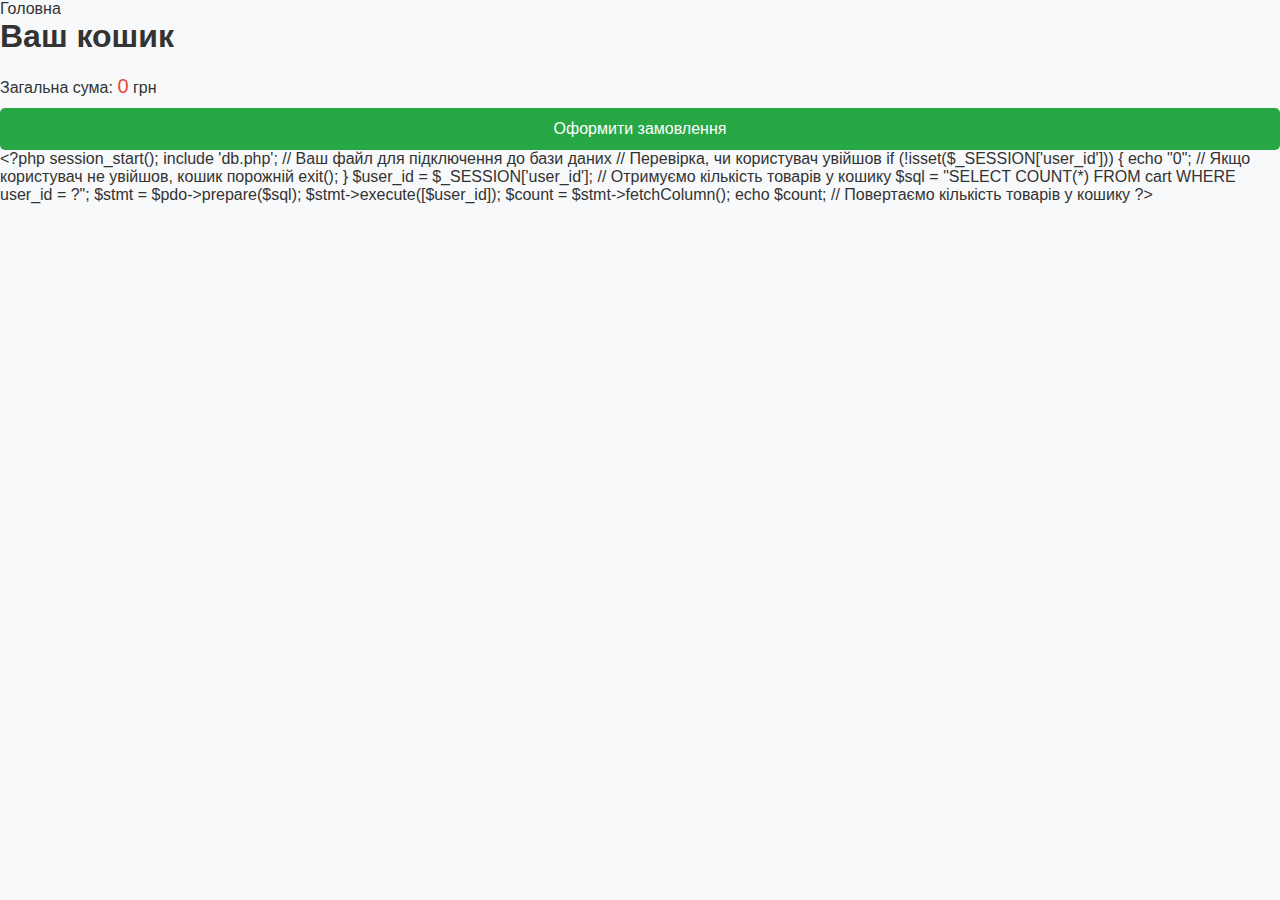
<file: cart.html>
<!DOCTYPE html>
<html lang="uk">
<head>
    <meta charset="UTF-8">
    <meta name="viewport" content="width=device-width, initial-scale=1.0">
    <title>Кошик</title>
    <link rel="stylesheet" href="style.css">
</head>
<body>
    <header>
        <a href="index.html">Головна</a>
    </header>
    
    <main>
        <h1>Ваш кошик</h1>
        <div id="cart-items"></div>
        <div class="cart-summary">
            <p>Загальна сума: <span id="total-price">0</span> грн</p>
            <button id="checkout-btn">Оформити замовлення</button>
        </div>
    </main>
    
    <!-- Підключаємо зовнішній JavaScript файл -->
    <script src="script.js"></script>
</body>
</html>
</file>
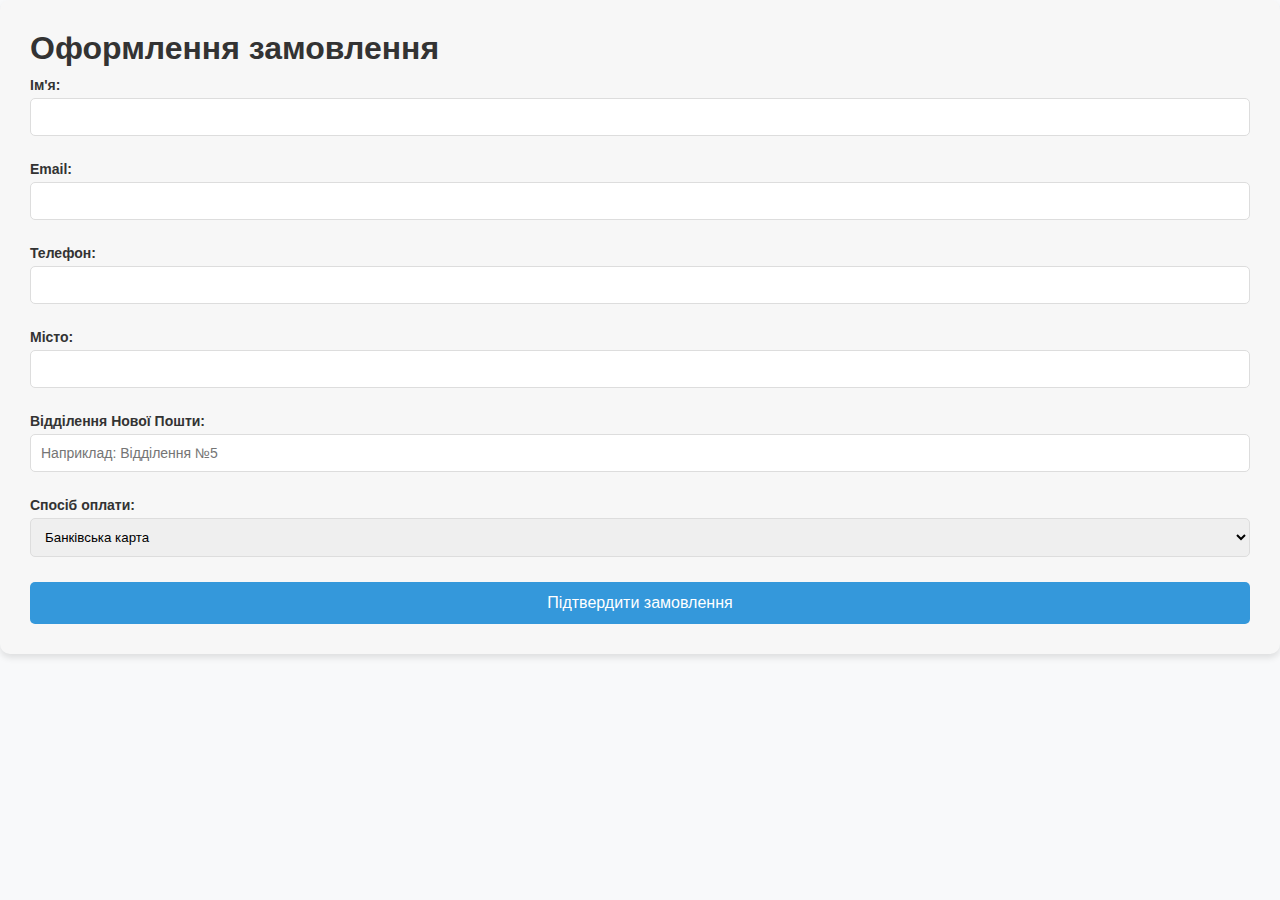
<file: checkout.html>
<!DOCTYPE html>
<html lang="uk">
<head>
    <meta charset="UTF-8">
    <meta name="viewport" content="width=device-width, initial-scale=1.0">
    <title>Оформлення замовлення</title>
    <link rel="stylesheet" href="style.css">
</head>
<body>

<div class="checkout-container">
    <h1>Оформлення замовлення</h1>
    <form action="submit_order.php" method="POST">
        <label for="name">Ім'я:</label>
        <input type="text" id="name" name="name" required>

        <label for="email">Email:</label>
        <input type="email" id="email" name="email" required>

        <label for="phone">Телефон:</label>
        <input type="text" id="phone" name="phone" required>

        <label for="city">Місто:</label>
        <input type="text" id="city" name="city" required>

        <label for="post-office">Відділення Нової Пошти:</label>
        <input type="text" id="post-office" name="post-office" required placeholder="Наприклад: Відділення №5">

        <label for="payment">Спосіб оплати:</label>
        <select id="payment" name="payment">
            <option value="card">Банківська карта</option>
            <option value="cash">Готівкою при отриманні</option>
        </select>

        <button type="submit" class="buy-btn">Підтвердити замовлення</button>
        <script>
            document.addEventListener("DOMContentLoaded", function () {
                const params = new URLSearchParams(window.location.search);
                const shoeName = params.get("shoe");
                const selectedSize = params.get("size");
                const shoePrice = params.get("price");
        
                if (shoeName && selectedSize && shoePrice) {
                    document.getElementById("order-details").innerHTML = `
                        <p><strong>Товар:</strong> ${shoeName}</p>
                        <p><strong>Розмір:</strong> ${selectedSize}</p>
                        <p><strong>Ціна:</strong> ${shoePrice} грн</p>
                    `;
                }
            });
        </script>
        
        
        <div id="order-details"></div>
        
    </form>
</div>

</body>
</html>
</file>
<file: style.css>
* {
    margin: 0;
    padding: 0;
    box-sizing: border-box;
}

body {
    font-family: "Lexend Giga", serif;
    background: none;
    background-attachment: fixed; /* Це дозволяє фону залишатись на місці при скролі */
    background-size: cover; /* Покриває всю область */
    margin: 0;
    padding: 0;
}

ul {
    list-style-type: none;
}

a {
    text-decoration: none;
    color: inherit;
}

.hero-section {
    width: 100%;
    height: 100vh;
    background: url('images/edited_image (1).png') no-repeat center center/cover;
    display: flex;
    align-items: center;
    justify-content: center;
    text-align: center;
    color: white;
    position: relative;
}

.header {
    width: 100%;
    display: flex;
    align-items: center;
    justify-content: space-between;
    height: 70px;
    padding: 0 20px;
    background: rgba(0, 0, 0, 0.5);
    position: fixed;
    top: 0;
    left: 0;
    z-index: 1000;
}

.logo-img {
    height: 45px;
}

.nav-list {
    display: flex;
    align-items: center;
}

.nav-list li {
    padding: 0 10px;
    font-size: 14px;
    color: white;
}

.nav-list-link {
    position: relative;
}

.nav-list-link::after {
    content: "";
    background: rgb(74, 48, 48);
    height: 2px;
    width: 100%;
    position: absolute;
    bottom: -8px;
    left: 0;
    transform: scaleX(0);
    transition: all .25s ease;
}

.nav-list-link:hover::after {
    transform: scaleX(1);
}

.hero-content h1 {
    font-size: 48px;
    margin-bottom: 10px;
}

.shoes-section {
    padding: 50px;
    text-align: center;
    background-color: #f9f9f9;
}

.shoes-container {
    display: flex;
    justify-content: center;
    gap: 20px;
    flex-wrap: wrap;
}

.shoe-card {
    width: 250px;
    background: white;
    border-radius: 10px;
    padding: 20px;
    box-shadow: 0px 4px 6px rgba(0, 0, 0, 0.1);
    transition: transform 0.3s;
    text-align: center;
}

.shoe-card:hover {
    transform: scale(1.05);
}

.shoe-card img {
    width: 100%;
    max-width: 200px;
    height: auto;
    display: block;
    margin: 0 auto;
}

.shoe-options {
    margin-top: 20px;
    text-align: left;
}

.shoe-options label {
    font-size: 14px;
    color: #333;
}

.size-select {
    width: 100%;
    padding: 8px;
    margin-top: 5px;
    border: 1px solid #ddd;
    border-radius: 5px;
    font-size: 14px;
    background-color: #f9f9f9;
}

.price {
    display: block;
    margin-top: 15px;
    font-size: 20px;
    color: #333;
    font-weight: bold;
}

.buy-btn {
    width: 100%;
    padding: 10px;
    background-color: rgb(240, 240, 194); 
    color: #333;
    border: none;
    border-radius: 5px;
    font-size: 16px;
    margin-top: 10px;
    cursor: pointer;
    transition: background-color 0.3s;
}

.buy-btn:hover {
    background-color: #d9c7a1; /* Трохи темніший бежевий при наведенні */
}

.buy-btn:focus {
    outline: none;
}

.add-to-cart-btn {
    background-color: #b06943;
    border: none;
    color: white;
    padding: 10px 15px;
    border-radius: 5px;
    cursor: pointer;
    font-size: 14px;
    margin-top: 10px;
    width: 100%;
    transition: background-color 0.3s;
}

.add-to-cart-btn:hover {
    background-color: #e0b90f;
}

/* Стили для кошика */
#cart-items {
    display: flex;
    flex-direction: column;
    gap: 10px;
}

.cart-item {
    display: flex;
    justify-content: space-between;
    padding: 10px;
    background-color: #fff;
    border-radius: 8px;
    box-shadow: 0px 4px 6px rgba(0, 0, 0, 0.1);
}

.cart-item span {
    font-size: 16px;
}

.cart-summary {
    display: block ;
    margin-top: 20px ;
}

.cart-summary p {
    display: block ;
    margin: 10px 0 ;
    padding: 0 ;
}

#total-price {
    font-size: 20px;
    color: #e74c3c;
}

#checkout-btn {
    padding: 12px 25px;
    background-color: #28a745;
    color: white;
    border: none;
    border-radius: 5px;
    font-size: 16px;
    cursor: pointer;
    transition: background-color 0.3s;
}

#checkout-btn:hover {
    background-color: #218838;
}

/* Стилі для форми оформлення замовлення */
.checkout-container {
    padding: 30px;
    background-color: #f7f7f7;
    border-radius: 10px;
    box-shadow: 0px 4px 6px rgba(0, 0, 0, 0.1);
}

.checkout-container label {
    display: block;
    font-weight: bold;
    margin: 10px 0 5px;
}

.checkout-container input, 
.checkout-container select {
    width: 100%;
    padding: 10px;
    margin-bottom: 15px;
    border: 1px solid #ddd;
    border-radius: 5px;
}

.checkout-container button {
    width: 100%;
    padding: 12px;
    background-color: #3498db;
    color: white;
    border: none;
    border-radius: 5px;
    font-size: 16px;
    cursor: pointer;
    transition: background-color 0.3s;
}

.checkout-container button:hover {
    background-color: #2980b9;
}
.shoe-card img {
    width: 100%;      /* робить зображення на 100% ширини карточки */
    height: auto;     /* зберігає пропорції зображення */
    max-height: 250px; /* задає максимальну висоту для зображення */
    object-fit: cover; /* забезпечує правильне заповнення простору */
}
/* Для знижки до 70%*/
.shoe-card .old-price {
    text-decoration: line-through; /* закреслює стару ціну */
    color: #999; /* сірий колір для старої ціни */
    margin-right: 10px; /* відступ від нової ціни */
}

.shoe-card .new-price {
    color: red; /* червоний колір для нової ціни */
    font-weight: bold; /* жирний шрифт для нової ціни */
}
body {
    font-family: Arial, sans-serif;
    margin: 0;
    padding: 0;
    background-color: #f8f9fa;
    color: #333;
}
.about-section {
    padding: 50px 20px;
    background: rgba(255, 255, 255, 0.8); /* Напівпрозорий фон */
    border-radius: 10px;
    max-width: 1200px;
    margin: auto;
}


.about-section {
    padding: 50px 20px;
}

.about-container {
    display: flex;
    max-width: 1200px;
    margin: auto;
    align-items: center;
    gap: 20px;
}

.about-image {
    width: 50%;
    border-radius: 10px;
}

.about-text {
    width: 50%;
}

.about-text h2, .about-text h3 {
    color: #473429;
}

.about-text ul {
    list-style-type: disc;
    padding-left: 20px;
}

.about-text p, .about-text li {
    font-size: 18px;
    line-height: 1.6;
}

.about-text a {
    color: #473429;
    text-decoration: none;
}

.about-text a:hover {
    text-decoration: underline;
}

.why-choose-us {
    text-align: center;
    padding: 50px 20px;
    background-color: #fff;
}

.why-choose-us h2 {
    font-size: 28px;
    color:#473429;
    margin-bottom: 30px;
}

.features-container {
    display: flex;
    justify-content: center;
    gap: 20px;
    flex-wrap: wrap;
    max-width: 1200px;
    margin: auto;
}

.feature {
    width: 250px;
    background: white;
    border-radius: 10px;
    box-shadow: 0px 4px 6px rgba(0, 0, 0, 0.1);
    padding: 20px;
    text-align: center;
}

.feature img {
    width: 100%;
    height: 150px;
    object-fit: cover;
    border-radius: 10px;
}

.feature h3 {
    margin-top: 15px;
    color: #473429;
}

.feature p {
    font-size: 16px;
    color: #555;
}

.contact-info {
    text-align: center;
    padding: 30px 20px;
    background-color: #f1f1f1;
}

.contact-info h2 {
    font-size: 26px;
    color: #473429;
}

.contact-info p {
    font-size: 18px;
}

.contact-info a {
    color: #473429;
    text-decoration: none;
}

.contact-info a:hover {
    text-decoration: underline;
}

.footer {
    text-align: center;
    padding: 20px;
    background-color: #343a40;
    color: white;
    margin-top: 50px;
}

/* Для реєстрації*/
/* Стилі для входу адміністратора */
.login-body {
    font-family: "Lexend Giga", serif;
    background-color: #f0f4f8;
    display: flex;
    justify-content: center;
    align-items: center;
    height: 100vh;
}

.login-container {
    background-color: #ffffff;
    padding: 30px;
    border-radius: 8px;
    box-shadow: 0 4px 10px rgba(0, 0, 0, 0.1);
    width: 100%;
    max-width: 400px;
    text-align: center;
}

h2 {
    margin-bottom: 20px;
    font-size: 24px;
    color: #333;
}

label {
    font-size: 14px;
    color: #333;
    text-align: left;
    margin-bottom: 5px;
    display: block;
}

input {
    width: 100%;
    padding: 10px;
    margin-bottom: 20px;
    border: 1px solid #ddd;
    border-radius: 4px;
    font-size: 14px;
}

button {
    width: 100%;
    padding: 10px;
    background-color: #28a745; /* Зеленувата кнопка */
    color: white;
    border: none;
    border-radius: 4px;
    font-size: 16px;
    cursor: pointer;
    transition: background-color 0.3s ease;
}

button:hover {
    background-color: #218838;
}

.register-link {
    margin-top: 15px;
    font-size: 14px;
}

.register-link a {
    color: #007bff;
    text-decoration: none;
}

.register-link a:hover {
    text-decoration: underline;
}

/* Стилі для кнопки реєстрації */
.btn-register {
    padding: 12px 20px;
    background-color: #007bff;
    color: white;
    font-size: 16px;
    text-decoration: none;
    border-radius: 5px;
    margin-top: 20px;
    display: inline-block;
    text-align: center;
    width: 100%;
    cursor: pointer;
    transition: background-color 0.3s ease;
}

.btn-register:hover {
    background-color: #413426;
}



.cart-icon {
    width: 20px;
    height: 20px;
    stroke: white;
}

/* Для кошика*/
/* Центруємо тільки кошик */
.cart-container {
    display: flex;
    flex-direction: column;
    align-items: center;
    justify-content: center;
    margin-top: 30px;
}

.cart-container table {
    width: 60%;
    margin: 20px auto;
    border-collapse: collapse;
    background: #fff;
    box-shadow: 0px 0px 10px rgba(0, 0, 0, 0.1);
    border-radius: 10px;
    overflow: hidden;
}

.cart-container th, .cart-container td {
    padding: 15px;
    border-bottom: 1px solid #ddd;
    text-align: center;
}

.cart-container th {
    background: #8a6f52;
    color: white;
}

.cart-container td img {
    width: 50px;
    border-radius: 5px;
}

.cart-container button {
    background: #322418;
    color: white;
    border: none;
    padding: 10px 15px;
    cursor: pointer;
    border-radius: 5px;
    margin-top: 10px;
}

.cart-container button:hover {
    background: #ab9e73;
}

.cart-container input[type="number"] {
    width: 50px;
    text-align: center;
}
.search-form {
    display: flex;
    align-items: center;
    background: #fff;
    border-radius: 20px;
    overflow: hidden;
    box-shadow: 0px 4px 6px rgba(0, 0, 0, 0.1);
}
.search-input {
    border: none;
    padding: 8px 12px;
    outline: none;
    font-size: 14px;
    width: 180px;
}
.search-button {
    background: #eeecec;
    border: none;
    color: white;
    padding: 8px 12px;
    cursor: pointer;
    transition: 0.3s;
}
.search-button:hover {
    background: #f4f4f4;
}
</file>
